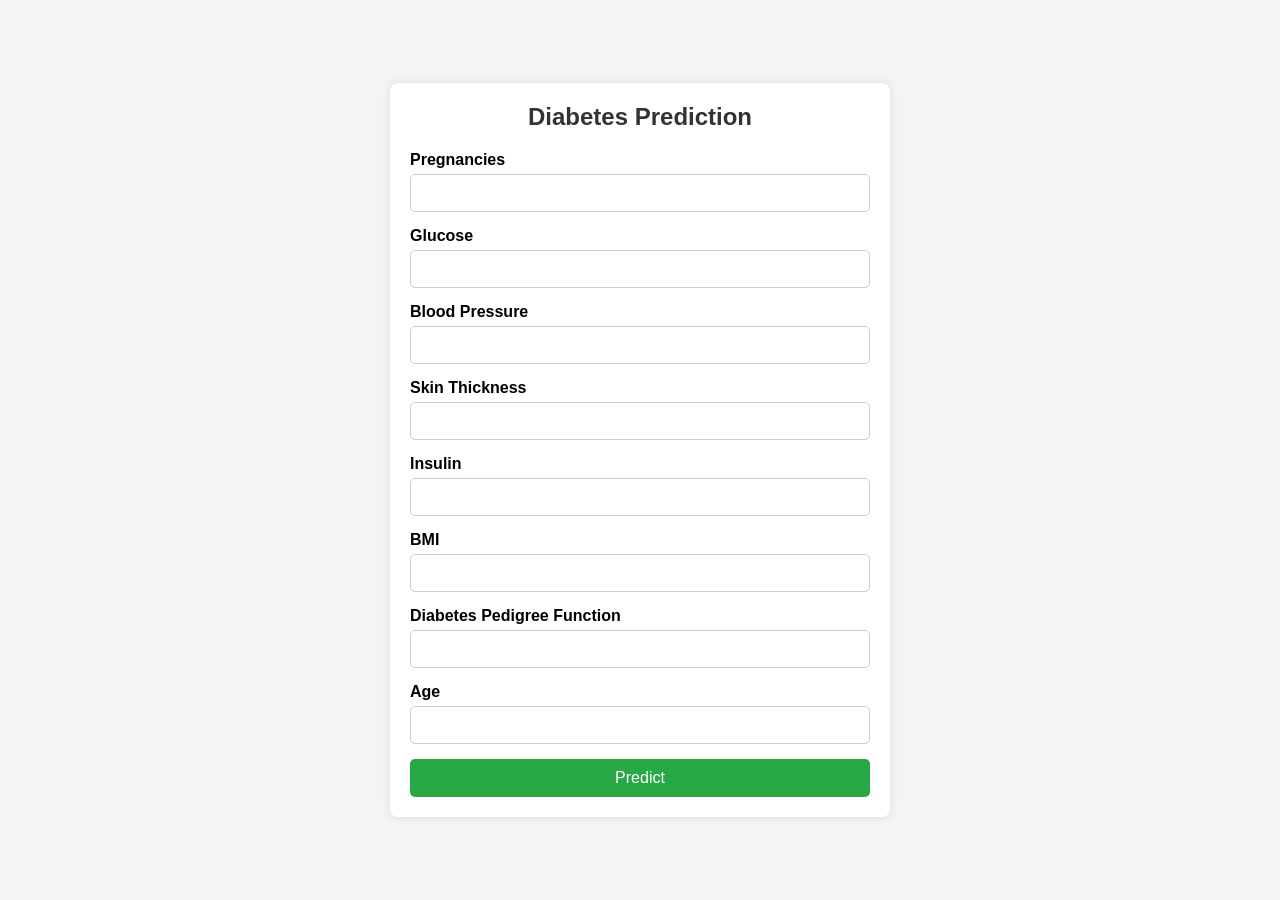
<file: index.html>
<!DOCTYPE html>
<html lang="en">
<head>
    <meta charset="UTF-8">
    <meta name="viewport" content="width=device-width, initial-scale=1.0">
    <title>Diabetes Prediction</title>
    <link rel="stylesheet" href="styles.css">
    <script defer src="script.js"></script>
</head>
<body>
    <div class="container">
        <h2>Diabetes Prediction</h2>
        <form action="/predict" method="post">
            <label for="pregnancies">Pregnancies</label>
            <input type="number" name="pregnancies" required>

            <label for="glucose">Glucose</label>
            <input type="number" name="glucose" required>

            <label for="bloodpressure">Blood Pressure</label>
            <input type="number" name="bloodpressure" required>

            <label for="skinthickness">Skin Thickness</label>
            <input type="number" name="skinthickness" required>

            <label for="insulin">Insulin</label>
            <input type="number" name="insulin" required>

            <label for="bmi">BMI</label>
            <input type="text" name="bmi" required>

            <label for="dpf">Diabetes Pedigree Function</label>
            <input type="text" name="dpf" required>

            <label for="age">Age</label>
            <input type="number" name="age" required>

            <button type="submit">Predict</button>
        </form>
    </div>
</body>
</html>
</file>
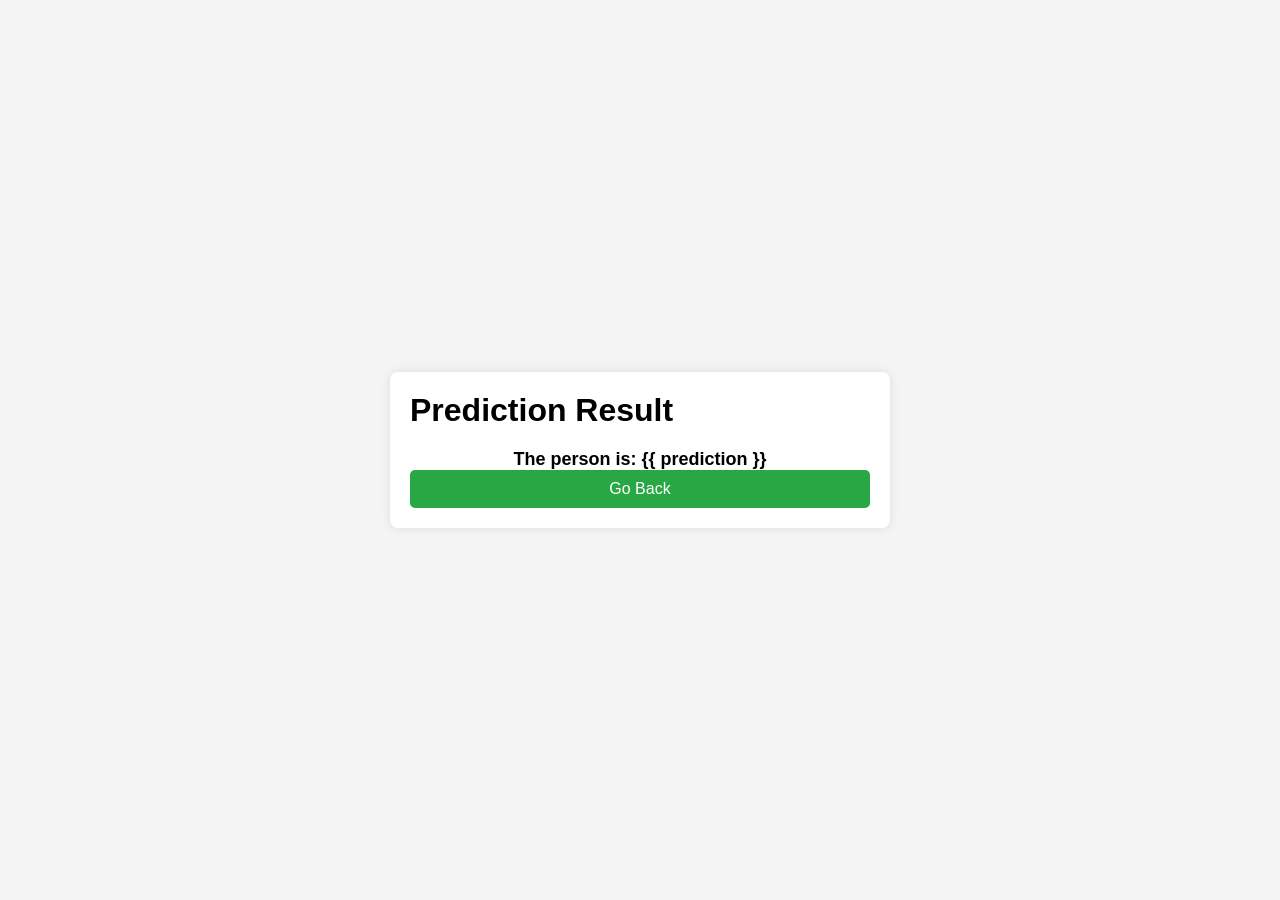
<file: result.html>
<!DOCTYPE html>
<html lang="en">
<head>
    <meta charset="UTF-8">
    <meta name="viewport" content="width=device-width, initial-scale=1.0">
    <title>Prediction Result</title>
    <link rel="stylesheet" href="styles.css">
</head>
<body>
    <div class="container">
        <h1>Prediction Result</h1>
        <p class="result">The person is: <strong>{{ prediction }}</strong></p>
        <a href="/"> <button>Go Back</button></a>
    </div>
</body>
</html>
</file>
<file: styles.css>
/* Reset styles */
* {
    margin: 0;
    padding: 0;
    box-sizing: border-box;
    font-family: 'Arial', sans-serif;
}

/* Body Styling */
body {
    background-color: #f4f4f4;
    display: flex;
    justify-content: center;
    align-items: center;
    height: 100vh;
}

/* Main Container */
.container {
    width: 100%;
    max-width: 500px;
    background: #fff;
    padding: 20px;
    border-radius: 8px;
    box-shadow: 0 0 10px rgba(0, 0, 0, 0.1);
}

/* Title */
h2 {
    text-align: center;
    color: #333;
    margin-bottom: 20px;
}

/* Form Styling */
form {
    display: flex;
    flex-direction: column;
}

/* Labels */
label {
    font-size: 16px;
    font-weight: bold;
    margin-bottom: 5px;
}

/* Input Fields */
input {
    width: 100%;
    padding: 10px;
    margin-bottom: 15px;
    border: 1px solid #ccc;
    border-radius: 5px;
    font-size: 14px;
}

/* Submit Button */
button {
    width: 100%;
    background-color: #28a745;
    color: white;
    border: none;
    padding: 10px;
    border-radius: 5px;
    font-size: 16px;
    cursor: pointer;
    transition: 0.3s;
}

button:hover {
    background-color: #218838;
}

/* Result Display */
.result {
    text-align: center;
    margin-top: 20px;
    font-size: 18px;
    font-weight: bold;
}
</file>
